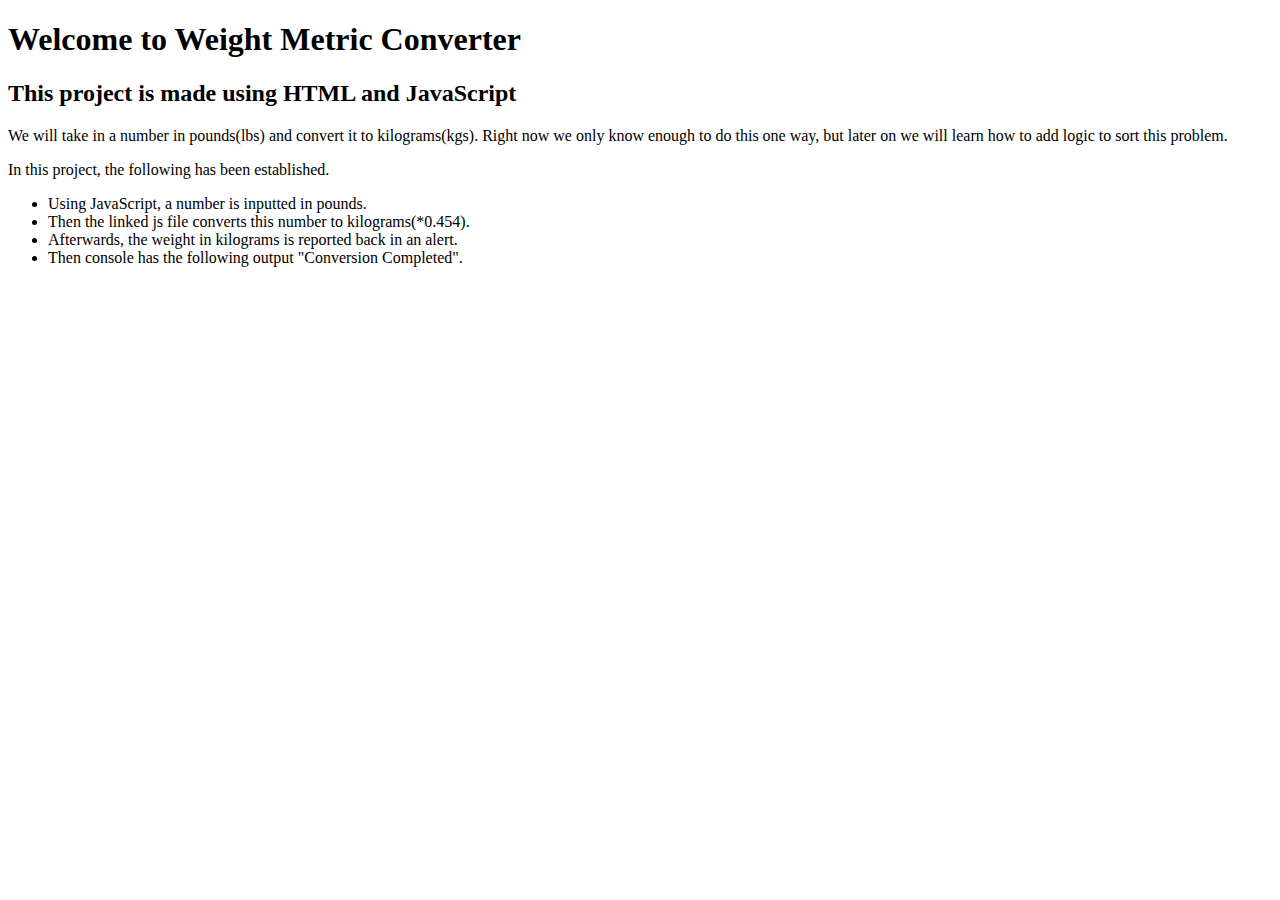
<file: Project 7/index.html>
<!DOCTYPE html>
<html lang="en">
<head>
    <meta charset="UTF-8">
    <meta http-equiv="X-UA-Compatible" content="IE=edge">
    <meta name="viewport" content="width=device-width, initial-scale=1.0">
    <title>PROJECT 7</title>
</head>
<body>
    <h1>Welcome to Weight Metric Converter</h1>
    <h2>This project is made using HTML and JavaScript</h2>
    <p>We will take in a number in pounds(lbs) and convert it to kilograms(kgs).
       Right now we only know enough to do this one way, but later on we will learn
       how to add logic to sort this problem.
    </p>
    <p>In this project, the following has been established.</p>
    <ul>
        <li>Using JavaScript, a number is inputted in pounds.</li>
        <li>Then the linked js file converts this number to kilograms(*0.454).</li>
        <li>Afterwards, the weight in kilograms is reported back in an alert.</li>
        <li>Then console has the following output "Conversion Completed".</li>
    </ul>
    <script src="myscript.js"></script>
</body>
</html>
</file>
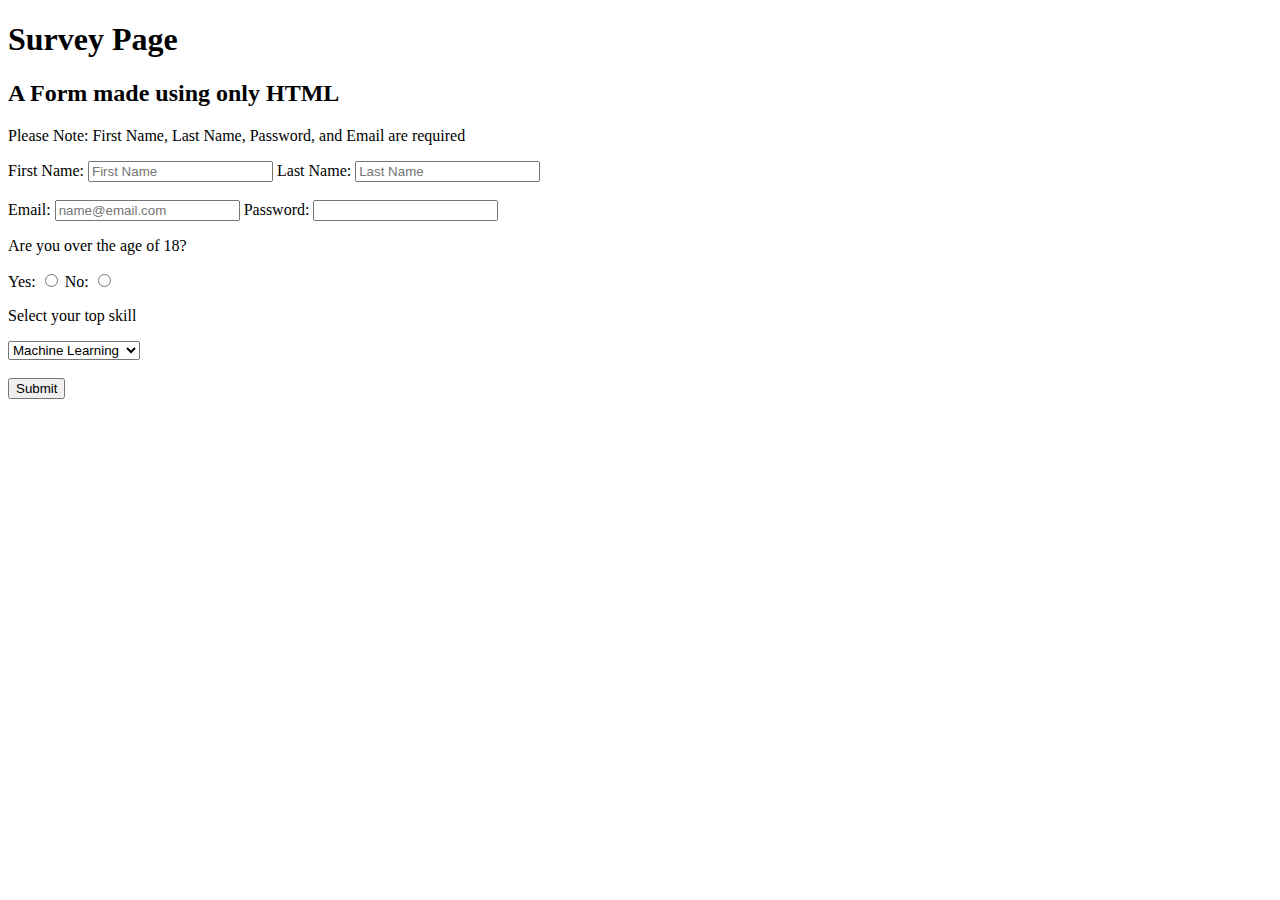
<file: Project 2/project2.html>
<!DOCTYPE html>
<html>
    <head>
        <meta charset="utf-8">
        <meta http-equiv="X-UA-Compatible" content="IE=edge">
        <title>PROJECT 2</title>
        <meta name="viewport" content="width=device-width, initial-scale=1">
    </head>
    <body>
        <h1>Survey Page</h1>
        <h2>A Form made using only HTML</h2>
        <form action="thankyou.html" method="get">
            <p>Please Note: First Name, Last Name, Password, and Email are required</p>
            <label for="fname">First Name: </label>
            <input id="fname" type="text" name="Firstname" placeholder="First Name" required>
            <label for="lname">Last Name: </label>
            <input id="lname" type="text" name="Lastname" placeholder="Last Name" required>
            <br><br>
            <label for="mail">Email: </label>
            <input id="mail" type="email" name="Email" placeholder="name@email.com" required>
            <label for="pass">Password: </label>
            <input id="pass" type="password" name="Password" required>
            <p>Are you over the age of 18?</p>
            <label for="yes">Yes: </label>
            <input id="yes" type="radio" name="age">
            <label for="no">No: </label>
            <input id="no" type="radio" name="age">
            <p>Select your top skill</p>
            <select name="Skill">
                <option value="ML">Machine Learning</option>
                <option value="WEBD">Web Development</option>
                <option value="APPD">App Development</option>
                <option value="DM">Digital Marketing</option>
            </select>
            <br><br>
            <input type="submit" value="Submit">
        </form>


    </body>
</html>
</file>
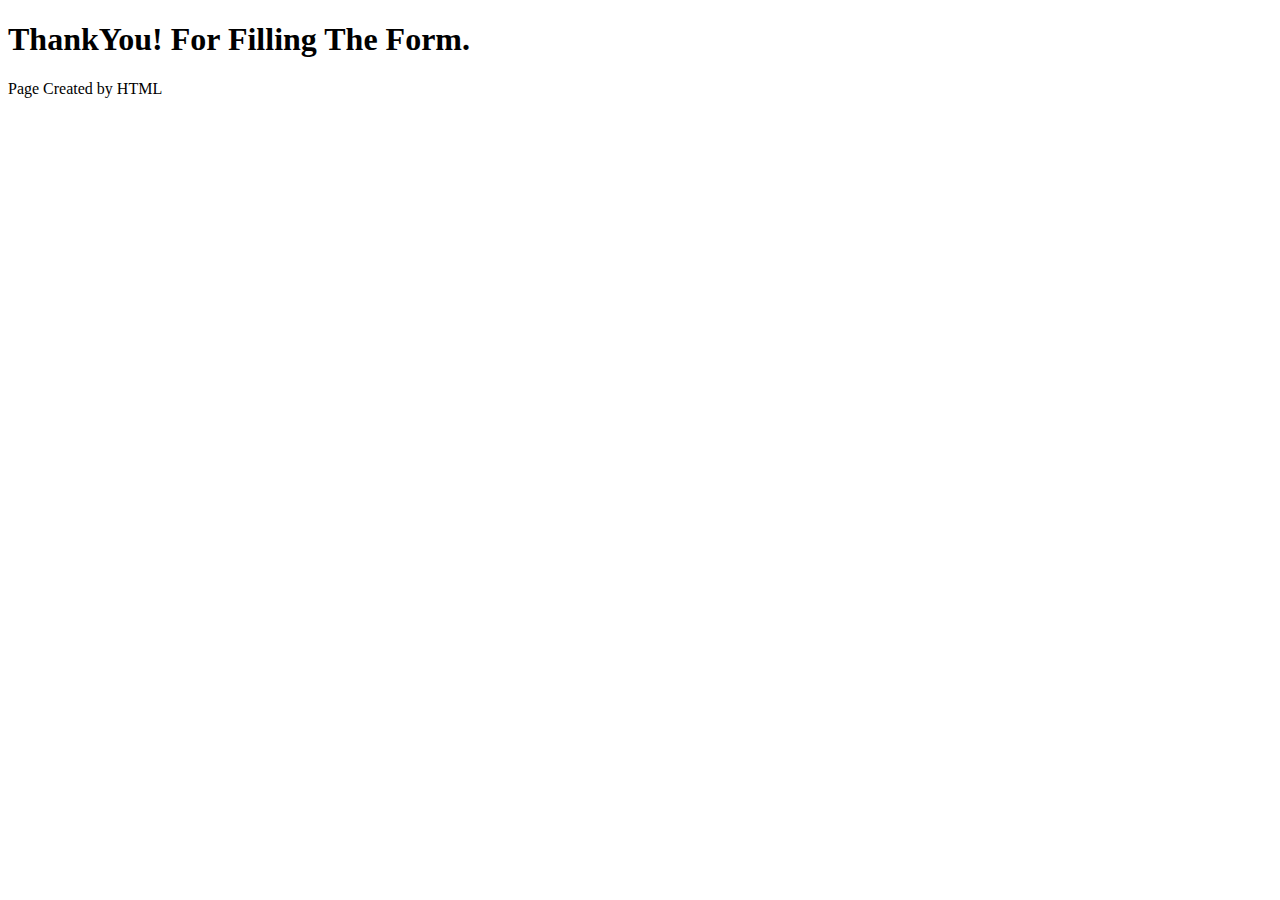
<file: Project 2/thankyou.html>
<!DOCTYPE html>
<html>
    <head>
        <meta charset="utf-8">
        <meta http-equiv="X-UA-Compatible" content="IE=edge">
        <title></title       <meta name="viewport" content="width=device-width, initial-scale=1">
    </head>
    <body>
       <h1>ThankYou! For Filling The Form.</h1>
       <p>Page Created by HTML</p>
    </body>
</html>
</file>
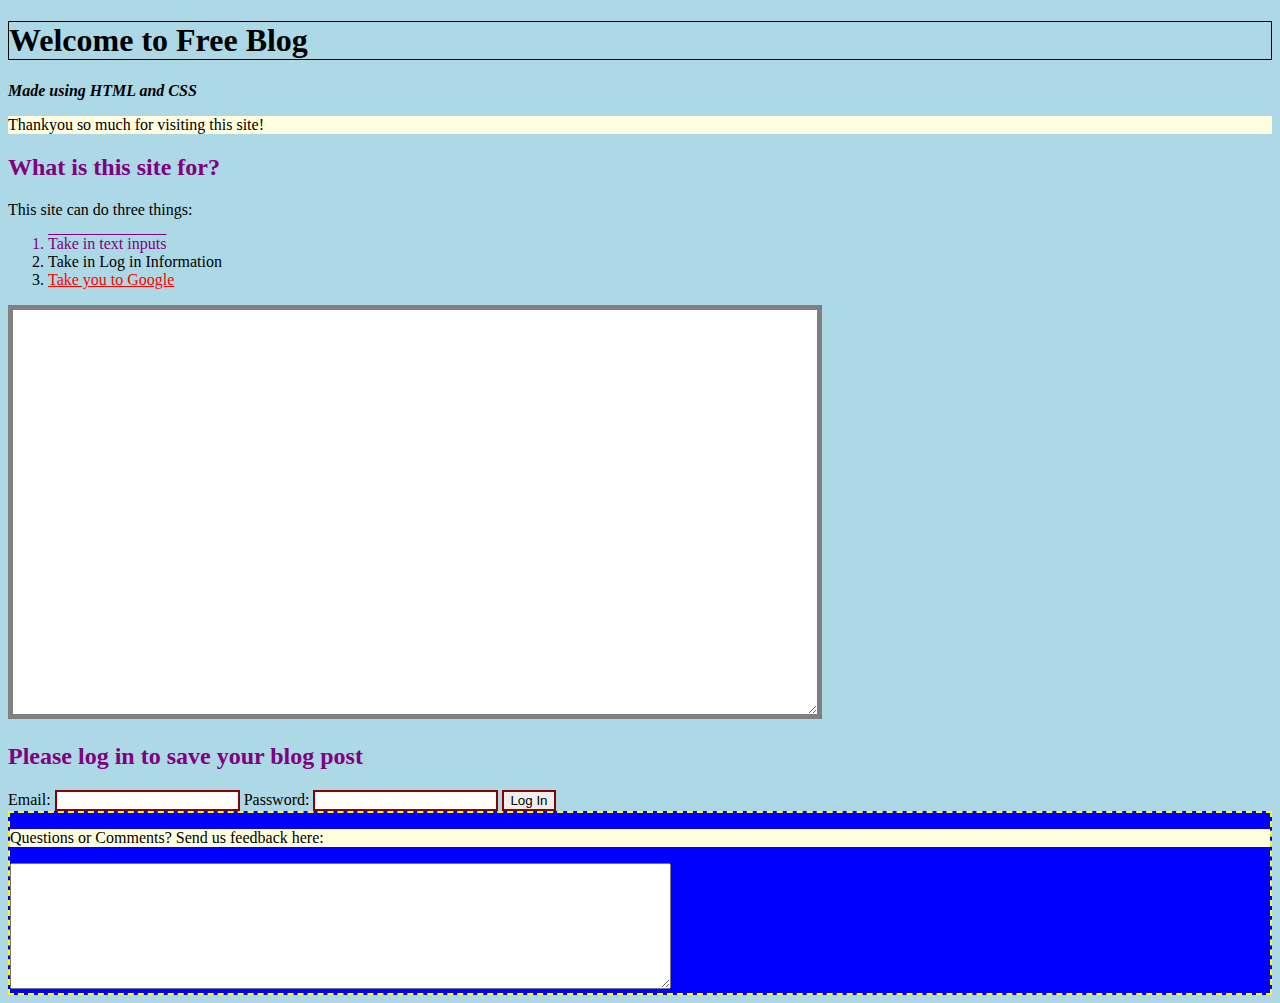
<file: Project 3/blog.html>
<!DOCTYPE html>
<html>
    <head>
        <meta charset="utf-8">
        <meta http-equiv="X-UA-Compatible" content="IE=edge">
        <title>My Blog</title>
        <meta name="viewport" content="width=device-width, initial-scale=1">
        <link rel="stylesheet" href="blog_css.css">
    </head>
    <body>
        <h1>Welcome to Free Blog</h1>
        <p><em><strong>Made using HTML and CSS</strong></em><p>
        <div class="container1">
            <p>Thankyou so much for visiting this site!</p>
        </div>
        <h2>What is this site for?</h2>
        <p>This site can do three things:</p>
        <ol>
            <li id="text_input">Take in text inputs</li>
            <li>Take in Log in Information</li>
            <li><a href="https://www.google.com/">Take you to Google</a></li>
        </ol>
        <textarea id="blogarea" name="blog" id="" cols="30" rows="4"></textarea>
        <form>
            <h2>Please log in to save your blog post</h2>
            <label for="Email">Email: </label>
            <input id="Email" type="email" name="Email" required>
            <label for="Pass">Password: </label>
            <input id="Pass" type="password" name="Password" required>
            <input type="submit" value="Log In">
            <div class="container2">
                <p>Questions or Comments? Send us feedback here:</p>
                <textarea name="comments" id="" cols="80" rows="8"></textarea>
            </div>
        </form>
        
    </body>
</html>
</file>
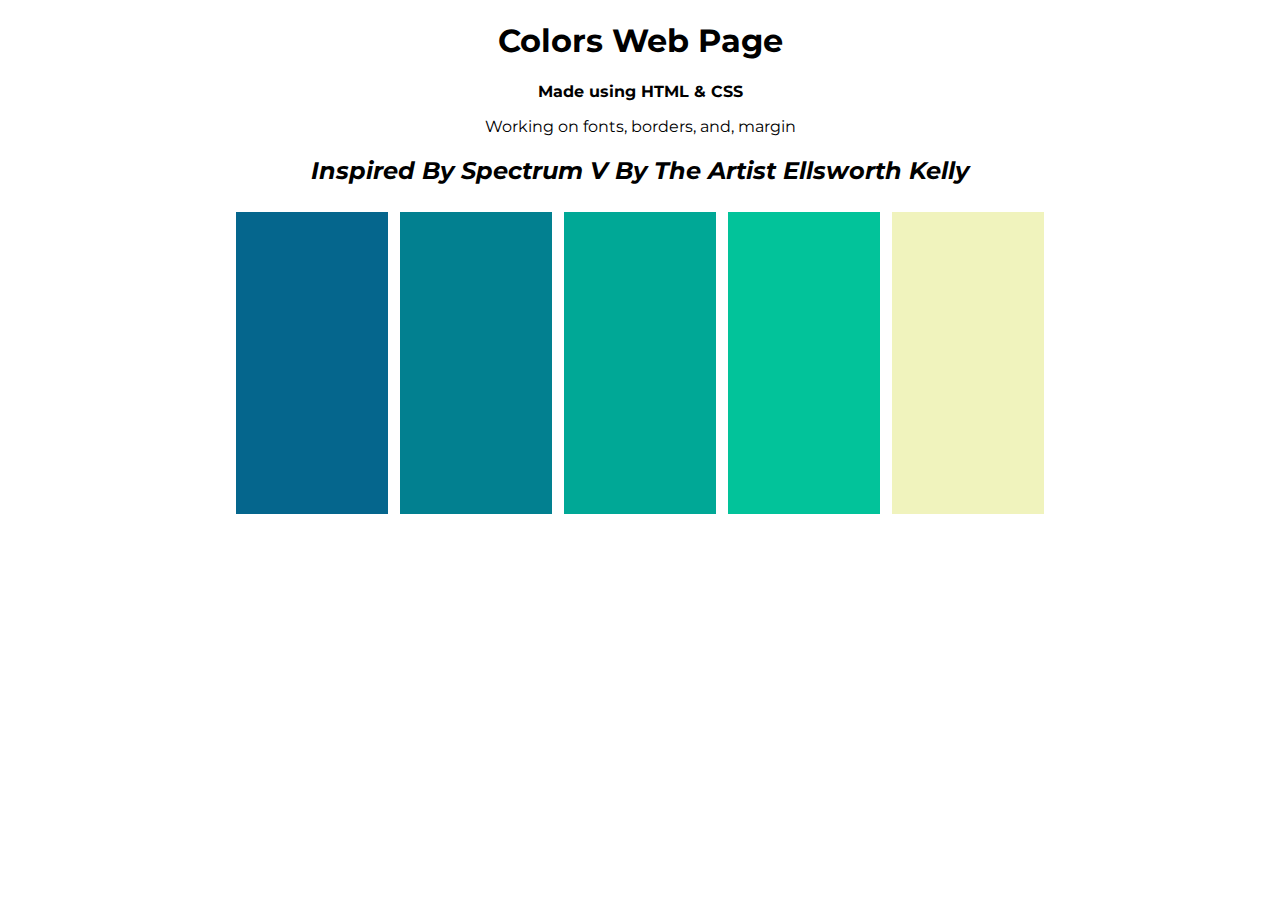
<file: Project 4/colors.html>
<!DOCTYPE html>
<html>
    <head>
        <meta charset="utf-8">
        <meta http-equiv="X-UA-Compatible" content="IE=edge">
        <title>PROJECT 4</title>
        <link rel="stylesheet" href="colors_css.css">
        <meta name="viewport" content="width=device-width, initial-scale=1">
        <link rel="preconnect" href="https://fonts.googleapis.com">
        <link rel="preconnect" href="https://fonts.gstatic.com" crossorigin>
        <link href="https://fonts.googleapis.com/css2?family=Montserrat:wght@600&display=swap" rel="stylesheet">
    </head>
    <body>
        <h1>Colors Web Page</h1>
        <p><strong>Made using HTML & CSS</strong></p>
        <p>Working on fonts, borders, and, margin</p>
        <h2><em>Inspired By Spectrum V By The Artist Ellsworth Kelly</em></h2>
        <table class="colors">
            <thead>
                <th class="first"></th>
                <th class="second"></th>
                <th class="third"></th>
                <th class="fourth"></th>
                <th class="fifth"></th>
            </thead>
        </table>
    </body>
</html>
</file>
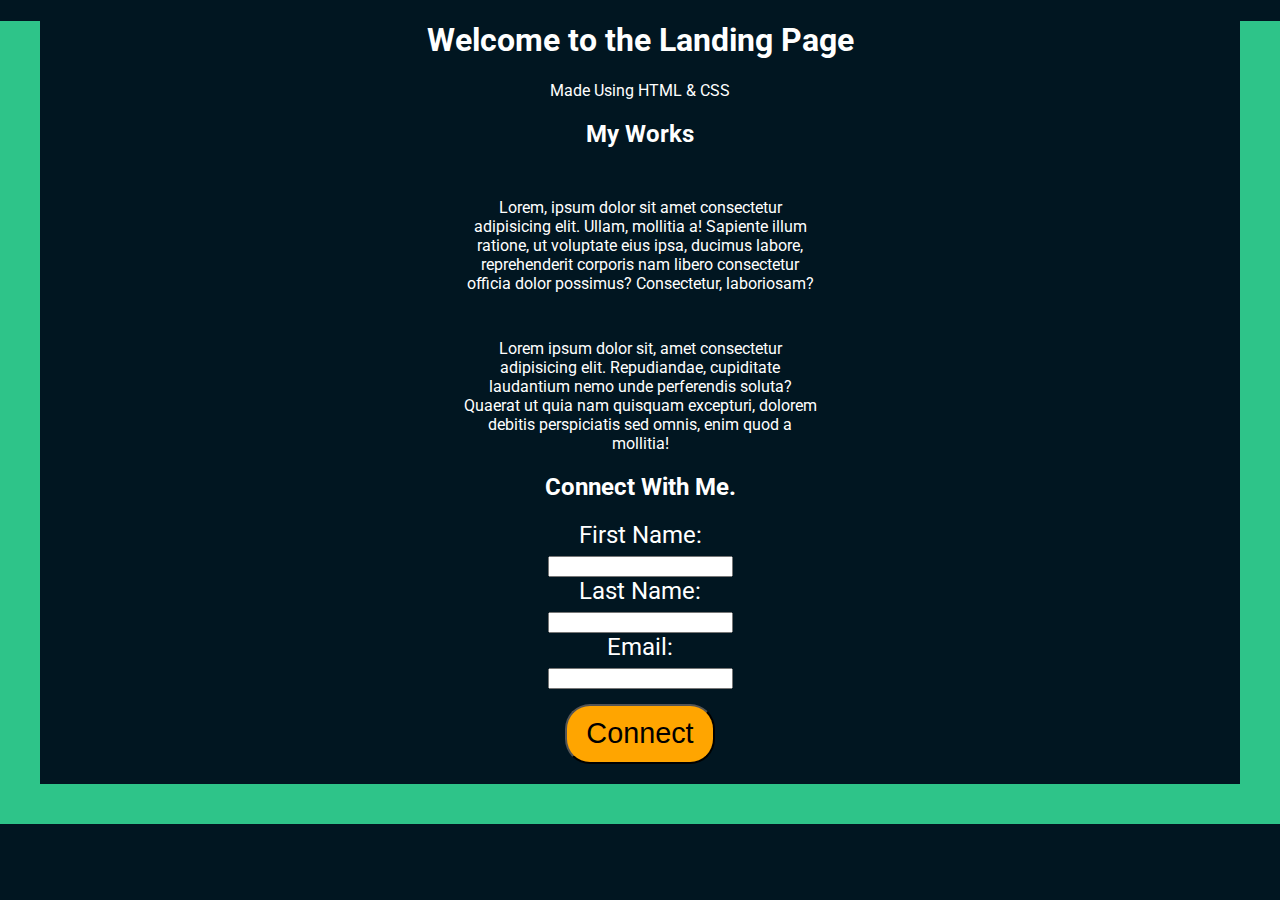
<file: Project 5/landing.html>
<!DOCTYPE html>
<html>
    <head>
        <meta charset="utf-8">
        <meta http-equiv="X-UA-Compatible" content="IE=edge">
        <title>PROJECT 5</title>
        <meta name="viewport" content="width=device-width, initial-scale=1">
        <link rel="stylesheet" href="landing.css">
        <link rel="preconnect" href="https://fonts.googleapis.com">
        <link rel="preconnect" href="https://fonts.gstatic.com" crossorigin>
        <link href="https://fonts.googleapis.com/css2?family=Roboto:ital,wght@0,300;0,400;0,500;0,700;1,300;1,400;1,500;1,700&display=swap" rel="stylesheet">
    </head>
    <body>
        <h1>Welcome to the Landing Page</h1>
        <p id="first">Made Using HTML & CSS</p>
        <h2>My Works</h2>
        <p>Lorem, ipsum dolor sit amet consectetur adipisicing elit. Ullam, mollitia a! Sapiente illum ratione, ut voluptate eius ipsa, ducimus labore, reprehenderit corporis nam libero consectetur officia dolor possimus? Consectetur, laboriosam?</p>
        <p>Lorem ipsum dolor sit, amet consectetur adipisicing elit. Repudiandae, cupiditate laudantium nemo unde perferendis soluta? Quaerat ut quia nam quisquam excepturi, dolorem debitis perspiciatis sed omnis, enim quod a mollitia!</p>
        <h2>Connect With Me.</h2>
        <form action="thankyou.html" method="get">
            <label for="First">First Name:</label><br>
            <input type="text" name="First" required><br>
            <label for="Last">Last Name:</label><br>
            <input type="text" name="Last"><br>
            <label for="mail">Email:</label><br>
            <input type="email" name="mail" required><br>
            <input id="connect" type="submit" value="Connect">
        </form>
    
    </body>
</html>
</file>
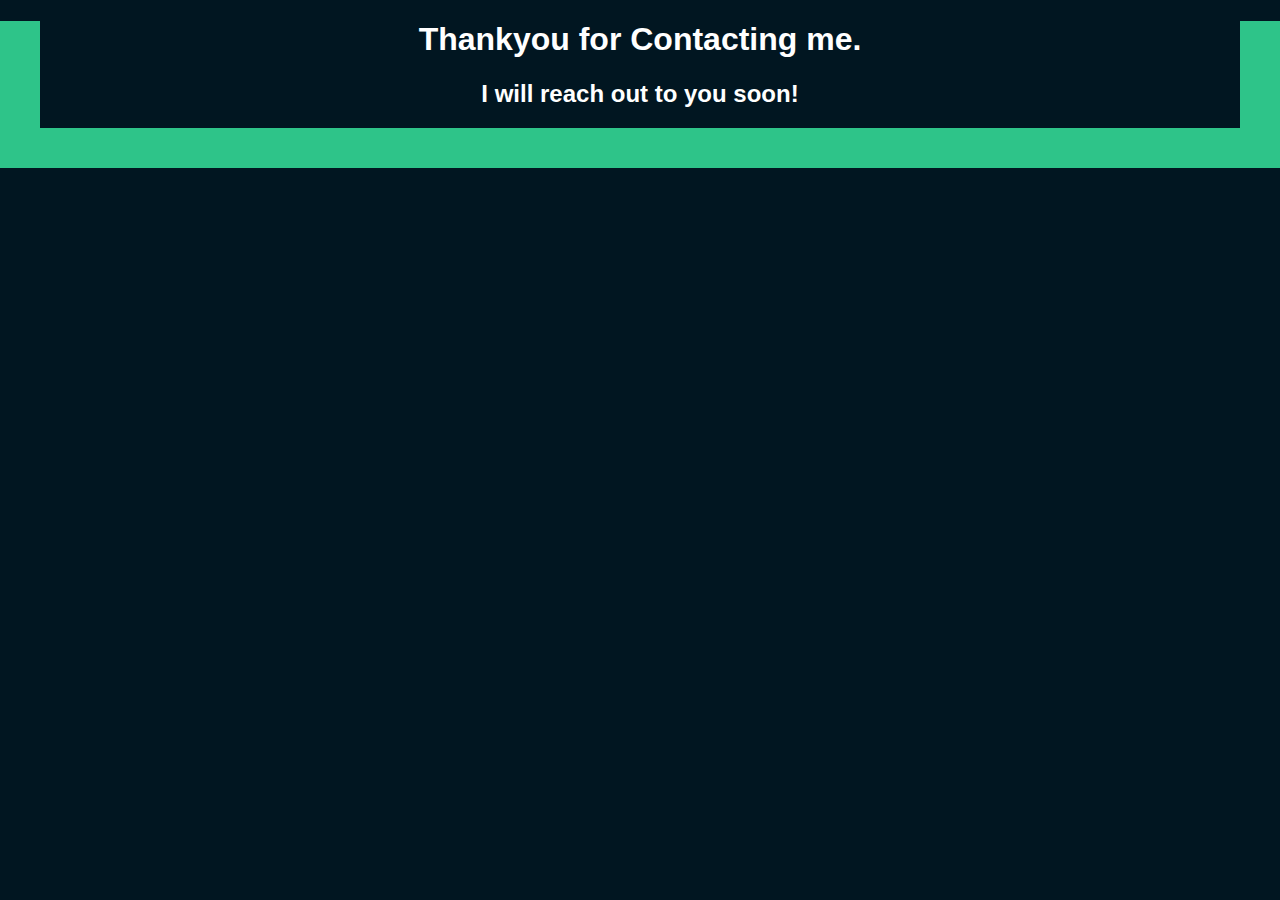
<file: Project 5/thankyou.html>
<!DOCTYPE html>
<html>
    <head>
        <meta charset="utf-8">
        <meta http-equiv="X-UA-Compatible" content="IE=edge">
        <title>ThankYou</title>     
        <meta name="viewport" content="width=device-width, initial-scale=1">
        <link rel="stylesheet" href="landing.css">
    </head>
    <body>
        <h1>Thankyou for Contacting me.</h1>
        <h2>I will reach out to you soon!</h2>
    </body>
</html>
</file>
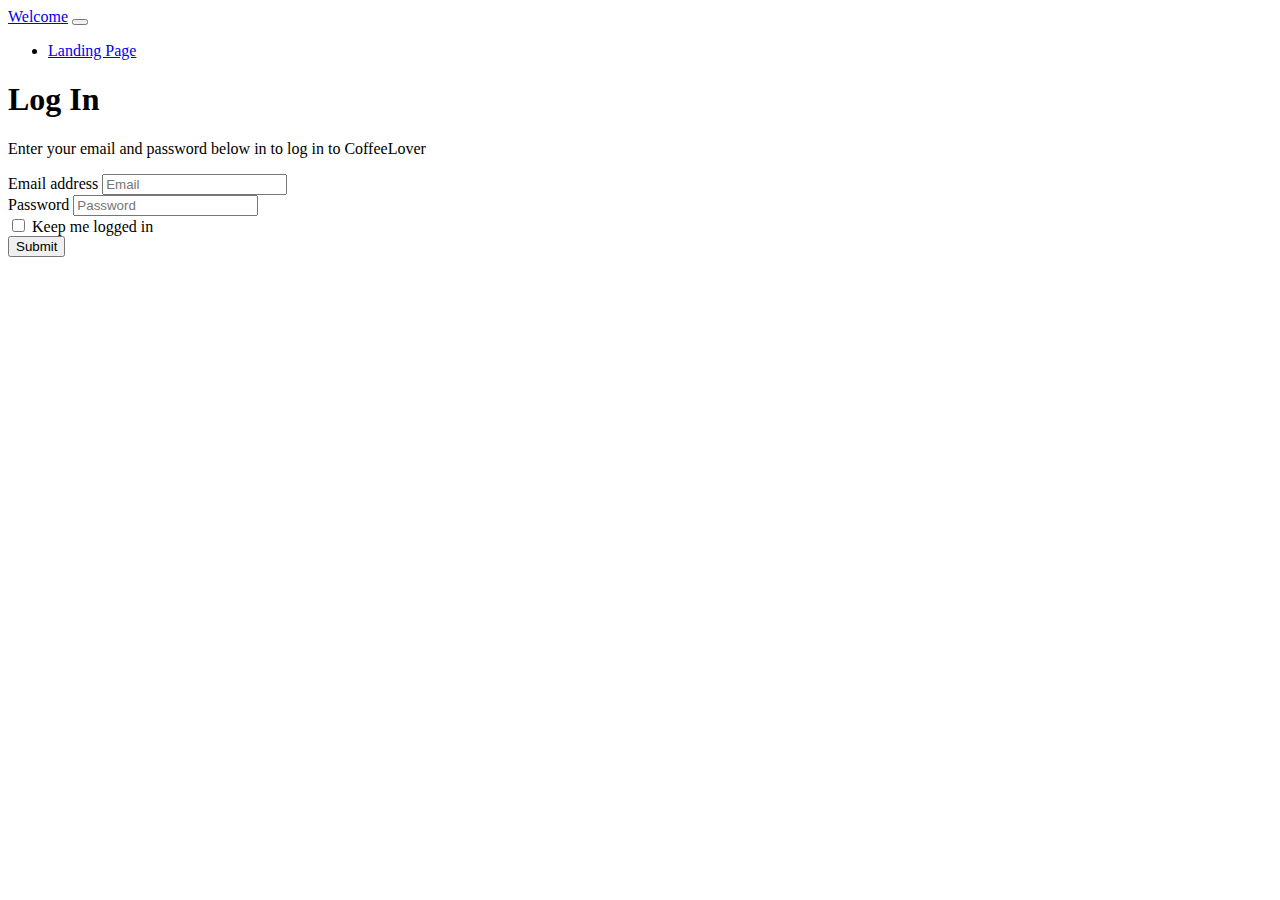
<file: Project 6/sign.html>
<!DOCTYPE html>
<html>
    <head>
        <meta charset="utf-8">
        <meta http-equiv="X-UA-Compatible" content="IE=edge">
        <title>PROJECT 5-SIGN</title>
        <link href="https://cdn.jsdelivr.net/npm/bootstrap@5.2.0-beta1/dist/css/bootstrap.min.css" rel="stylesheet" integrity="sha384-0evHe/X+R7YkIZDRvuzKMRqM+OrBnVFBL6DOitfPri4tjfHxaWutUpFmBp4vmVor" crossorigin="anonymous">
        <meta name="viewport" content="width=device-width, initial-scale=1">
    </head>
    <body>
        <nav class="navbar navbar-expand-lg navbar-dark bg-dark px-4">
            <div class="container-fluid">
                <a class="navbar-brand" href="#">Welcome</a>
                <button class="navbar-toggler" type="button" data-bs-toggle="collapse" data-bs-target="#navbarNav" aria-controls="navbarNav" aria-expanded="false" aria-label="Toggle navigation">
                    <span class="navbar-toggler-icon"></span>
                </button>
                <div class="collapse navbar-collapse" id="navbarNav">
                    <ul class="navbar-nav">
                        <li class="nav-item">
                            <a class="nav-link" href="coffee_lover.html">Landing Page</a>
                        </li>
                    </ul>
                </div>
            </div>
        </nav>
        <div class="container py-2">     
            <div class="p-2 mb-4 bg-light rounded-3">
              <div class="container-fluid py-5">
                <h1 class="display-5 fw-bold">Log In</h1>
                <p class="col-md-8 fs-4">Enter your email and password below in to log in to CoffeeLover</p>

              </div>
            </div>
            <form>
                <div class="mb-3">
                  <label for="exampleInputEmail1" class="form-label">Email address</label>
                  <input type="email" class="form-control" id="exampleInputEmail1" placeholder="Email" aria-describedby="emailHelp">
                </div>
                <div class="mb-3">
                  <label for="exampleInputPassword1" class="form-label">Password</label>
                  <input type="password" class="form-control" id="exampleInputPassword1" placeholder="Password">
                </div>
                <div class="mb-3 form-check">
                  <input type="checkbox" class="form-check-input" id="exampleCheck1">
                  <label class="form-check-label" for="exampleCheck1">Keep me logged in</label>
                </div>
                <button type="submit" class="btn btn-outline-secondary">Submit</button>
            </form>
        </div>
        
           
        
    </body>
</html>
</file>
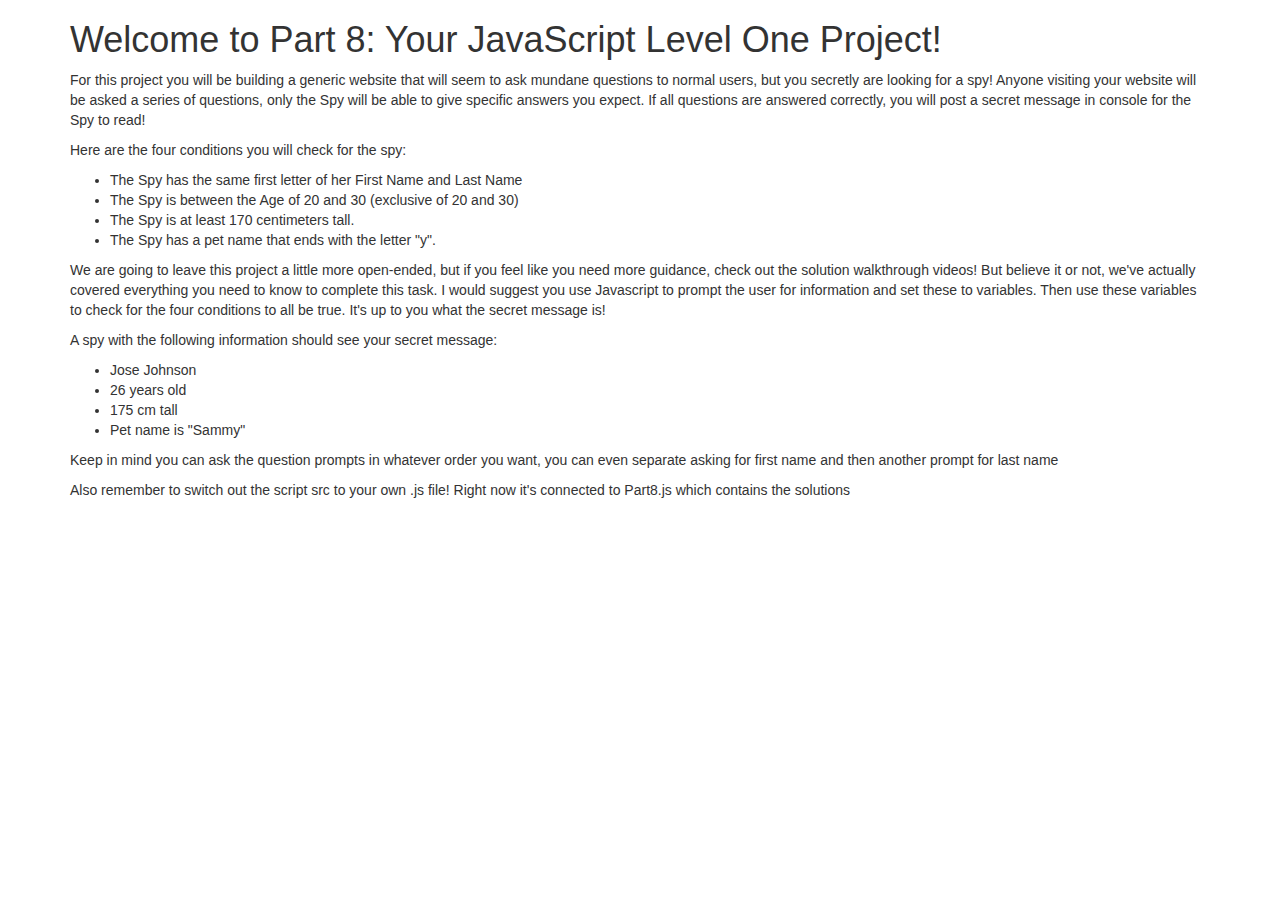
<file: Project 8/Spy.html>
<!DOCTYPE html>
<html>
  <head>
    <meta charset="utf-8">
    <title>Javascript Level One Project</title>
    <!-- Latest compiled and minified CSS -->
    <link rel="stylesheet" href="https://maxcdn.bootstrapcdn.com/bootstrap/3.3.7/css/bootstrap.min.css" integrity="sha384-BVYiiSIFeK1dGmJRAkycuHAHRg32OmUcww7on3RYdg4Va+PmSTsz/K68vbdEjh4u" crossorigin="anonymous">

  </head>


  <div class="container">


  <body>
    <h1>Welcome to Part 8: Your JavaScript Level One Project!</h1>
    <p>For this project you will be building a generic website that will seem to
      ask mundane questions to normal users, but you secretly are looking for
      a spy! Anyone visiting your website will be asked a series of questions,
      only the Spy will be able to give specific answers you expect. If all
      questions are answered correctly, you will post a secret message in console
      for the Spy to read!
   </p>

   <p>Here are the four conditions you will check for the spy:</p>
   <ul>
     <li>The Spy has the same first letter of her First Name and Last Name</li>
     <li>The Spy is between the Age of 20 and 30 (exclusive of 20 and 30)</li>
     <li>The Spy is at least 170 centimeters tall.</li>
     <li>The Spy has a pet name that ends with the letter "y".</li>
   </ul>

   <p>We are going to leave this project a little more open-ended, but if you
   feel like you need more guidance, check out the solution walkthrough videos!
   But believe it or not, we've actually covered everything you need to know to
   complete this task. I would suggest you use Javascript to prompt the user for
   information and set these to variables. Then use these variables to check for
   the four conditions to all be true. It's up to you what the secret message is!
 </p>

  <p>A spy with the following information should see your secret message:</p>
  <ul>
    <li>Jose Johnson</li>
    <li>26 years old</li>
    <li>175 cm tall</li>
    <li>Pet name is "Sammy"</li>
  </ul>
  <p>Keep in mind you can ask the question prompts in whatever order you want,
  you can even separate asking for first name and then another prompt for last name</p>
  <p>Also remember to switch out the script src to your own .js file!
  Right now it's connected to Part8.js which contains the solutions</p>

  </div>
  <script src="myscript.js"></script>
  </body>
</html>
</file>
<file: Project 3/blog_css.css>
body{
    background: #ADD8E6;
}

h1{
    border: 1px solid black;
}

h1:hover{
    color: gray;
}

h2{
    color: purple;
}

input{
    border: 2px solid darkred;
}

div p{
    background: lightyellow;
}

#blogarea{
    border: 5px solid gray;
    width: 800px;
    height: 400px;
}

a{
    color: red;
}

a:visited{
    color: blue;
}

#text_input{
    color: purple;
    text-decoration: overline;
}

.container2{
    background: blue;
    border: 2px dashed yellow;
}
</file>
<file: Project 4/colors_css.css>
*{
    font-family: 'Montserrat', sans-serif;
    text-align: center;
}


th{
    width: 150px;
    height: 300px;
    border: 5px solid white;
}


.colors{
    margin: auto;
}


.first{
    background: #05668d;
}
.first:hover{
    background: #02c39a;
}


.second{
    background: #028090;
}
.second:hover{
    background: #f0f3bd;
}


.third{
    background: #00a896;
}
.third:hover{
    background: #05668d;
}


.fourth{
    background: #02c39a;
}
.fourth:hover{
    background: #028090;
}


.fifth{
    background: #f0f3bd;
}
.fifth:hover{
    background: #00a896;
}
</file>
<file: Project 5/landing.css>
body{
    background: #011621;
    text-align: center;
    color: white;
    font-family: 'Roboto', sans-serif;
    border: 40px solid #2ec489;
    border-top: 0px;
    margin: 0px;
    padding: 300px;
    padding-top: 0px;
    padding-bottom: 0px;
}

#first{
    padding-top: 0%;
}

form{
    font-size: 1.5em;
    margin: 15px;
}

p{
    padding-top: 5%;
    padding-left: 20%;
    padding-right: 20%;
}

#connect{
    background: orange;
    color: black;
    height: 60px;
    width: 150px;
    margin: 5px;
    margin-top: 15px;
    font-size: 1.2em;
    border-radius: 25px;
}
</file>
